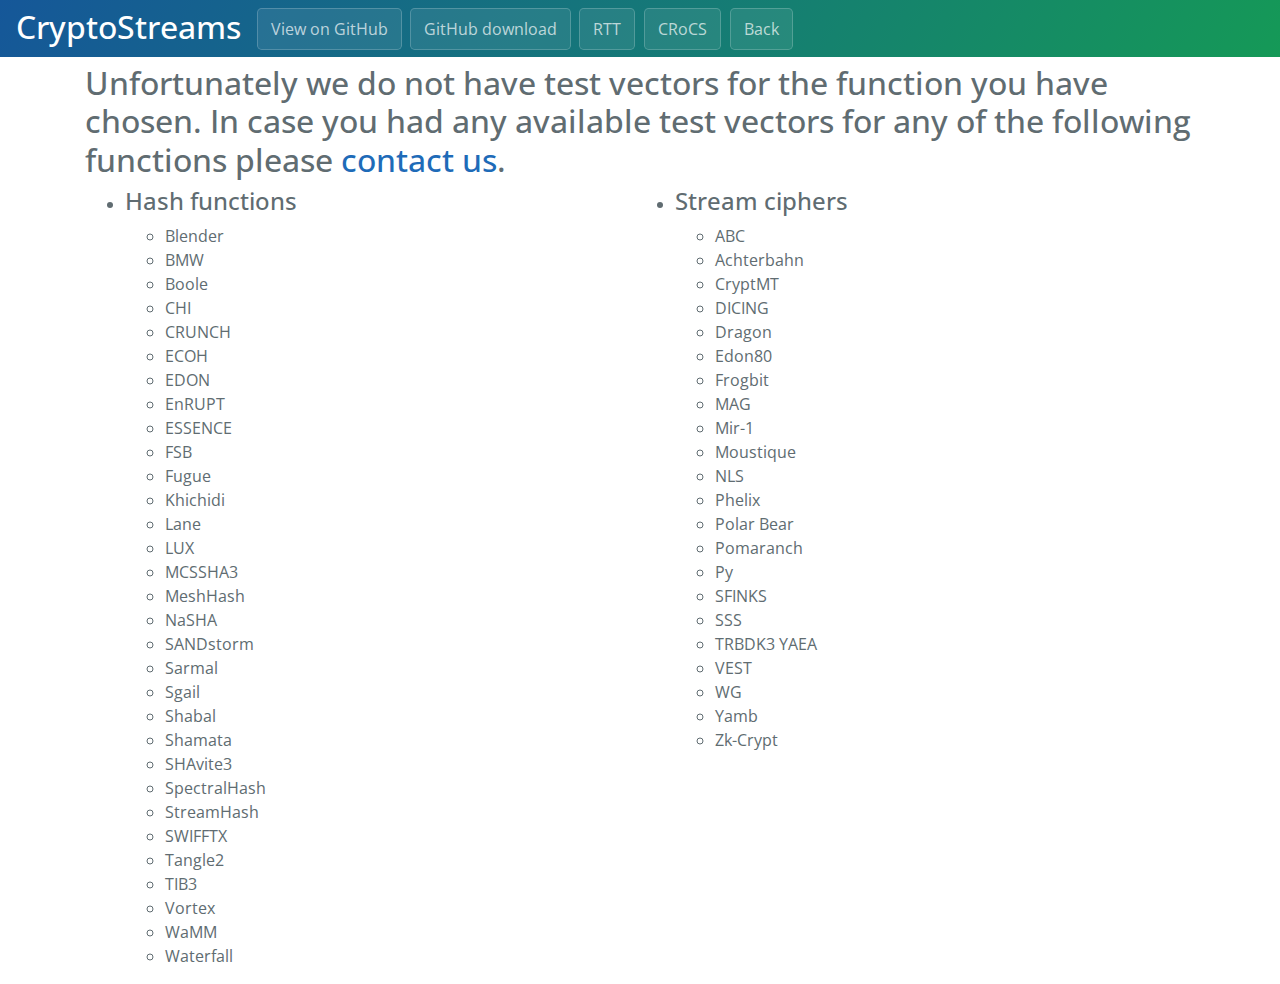
<file: no_tv.html>
<!DOCTYPE html>
<html lang="en">
<head>
  <meta charset="utf-8"/>
  <meta name="viewport" content="width=device-width, initial-scale=1"/>
  <link rel="stylesheet" href="https://maxcdn.bootstrapcdn.com/bootstrap/4.1.0/css/bootstrap.min.css"/>
  <script src="https://ajax.googleapis.com/ajax/libs/jquery/3.3.1/jquery.min.js"></script>
  <script src="https://cdnjs.cloudflare.com/ajax/libs/popper.js/1.14.0/umd/popper.min.js"></script>
  <script src="https://maxcdn.bootstrapcdn.com/bootstrap/4.1.0/js/bootstrap.min.js"></script>
  <link rel="stylesheet" href="https://use.fontawesome.com/releases/v5.6.3/css/all.css" integrity="sha384-UHRtZLI+pbxtHCWp1t77Bi1L4ZtiqrqD80Kn4Z8NTSRyMA2Fd33n5dQ8lWUE00s/" crossorigin="anonymous"/>
  <title>CryptoStreams</title>


      <!-- Begin Jekyll SEO tag v2.5.0 -->
  <meta name="generator" content="Jekyll v3.7.4">
  <meta property="og:title" content="CryptoStreams">
  <meta property="og:locale" content="en_US">
  <meta name="description" content="Tests support and behavior of elliptic curve cryptography implementations on JavaCards (TYPE_EC_FP and TYPE_EC_F2M) and on selected software libraries.">
  <meta property="og:description" content="Tests support and behavior of elliptic curve cryptography implementations on JavaCards (TYPE_EC_FP and TYPE_EC_F2M) and on selected software libraries.">
  <link rel="canonical" href="https://crocs-muni.github.io/ECTester/">
  <meta property="og:url" content="https://crocs-muni.github.io/ECTester/">
  <meta property="og:site_name" content="ECTester">
  <script type="application/ld+json">
  {"@type":"WebSite","url":"https://crocs-muni.github.io/ECTester/","name":"CryptoStreams_format","headline":"CryptoStreams_format","@context":"http://schema.org"}</script>
  <!-- End Jekyll SEO tag -->

      <meta name="viewport" content="width=device-width, initial-scale=1">
      <meta name="theme-color" content="#157878">
      <link rel="shortcut icon" href="https://crocs-muni.github.io/ECTester/assets/img/favicon.ico">
      <link href="./CryptoStreams_format/css" rel="stylesheet" type="text/css">
      <link rel="stylesheet" href="./CryptoStreams_format/fontawesome-all.min.css">
      <link rel="stylesheet" href="./CryptoStreams_format/jquery-ui.min.css">
      <link rel="stylesheet" href="./CryptoStreams_format/style.css">
      <link rel="stylesheet" href="./CryptoStreams_format/custom.css">
      <script src="./CryptoStreams_format/custom.js"></script>
      <script src="./CryptoStreams_format/jquery.min.js.download"></script>
      <script src="./CryptoStreams_format/jquery-ui.min.js.download"></script>
      <script src="./CryptoStreams_format/frappe-charts.min.js.download"></script><style type="text/css">.chart-container{font-family:Roboto,Geneva,Tahoma,sans-serif}.chart-container .graph-focus-margin{margin:0 5%}.chart-container>.title{margin-top:25px;margin-left:25px;text-align:left;font-weight:400;font-size:12px;color:#6c7680}.chart-container .graphics{margin-top:10px;padding-top:10px;padding-bottom:10px;position:relative}.chart-container .graph-stats-group{-ms-flex-pack:distribute;-webkit-box-flex:1;-ms-flex:1;flex:1}.chart-container .graph-stats-container,.chart-container .graph-stats-group{display:-webkit-box;display:-ms-flexbox;display:flex;justify-content:space-around}.chart-container .graph-stats-container{-ms-flex-pack:distribute;padding-top:10px}.chart-container .graph-stats-container .stats{padding-bottom:15px}.chart-container .graph-stats-container .stats-title{color:#8d99a6}.chart-container .graph-stats-container .stats-value{font-size:20px;font-weight:300}.chart-container .graph-stats-container .stats-description{font-size:12px;color:#8d99a6}.chart-container .graph-stats-container .graph-data .stats-value{color:#98d85b}.chart-container .axis,.chart-container .chart-label{font-size:11px;fill:#555b51}.chart-container .axis line,.chart-container .chart-label line{stroke:#dadada}.chart-container .percentage-graph .progress{margin-bottom:0}.chart-container .data-points circle{stroke:#fff;stroke-width:2}.chart-container .path-group path{fill:none;stroke-opacity:1;stroke-width:2px}.chart-container line.dashed{stroke-dasharray:5,3}.chart-container .tick.x-axis-label{display:block}.chart-container .tick .specific-value{text-anchor:start}.chart-container .tick .y-value-text{text-anchor:end}.chart-container .tick .x-value-text{text-anchor:middle}.chart-container .progress{height:20px;margin-bottom:20px;overflow:hidden;background-color:#f5f5f5;border-radius:4px;-webkit-box-shadow:inset 0 1px 2px rgba(0,0,0,.1);box-shadow:inset 0 1px 2px rgba(0,0,0,.1)}.chart-container .progress-bar{float:left;width:0;height:100%;font-size:12px;line-height:20px;color:#fff;text-align:center;background-color:#36414c;-webkit-box-shadow:inset 0 -1px 0 rgba(0,0,0,.15);box-shadow:inset 0 -1px 0 rgba(0,0,0,.15);-webkit-transition:width .6s ease;transition:width .6s ease}.graph-svg-tip{position:absolute;z-index:1;padding:10px;font-size:12px;color:#959da5;text-align:center;background:rgba(0,0,0,.8);border-radius:3px}.graph-svg-tip ol,.graph-svg-tip ul{padding-left:0;display:-webkit-box;display:-ms-flexbox;display:flex}.graph-svg-tip ul.data-point-list li{min-width:90px;-webkit-box-flex:1;-ms-flex:1;flex:1;font-weight:600}.graph-svg-tip strong{color:#dfe2e5;font-weight:600}.graph-svg-tip .svg-pointer{position:absolute;bottom:-10px;left:50%;width:5px;height:5px;margin:0 0 0 -5px;content:" ";border:5px solid transparent;border-top-color:rgba(0,0,0,.8)}.graph-svg-tip.comparison{padding:0;text-align:left;pointer-events:none}.graph-svg-tip.comparison .title{display:block;padding:10px;margin:0;font-weight:600;line-height:1;pointer-events:none}.graph-svg-tip.comparison ul{margin:0;white-space:nowrap;list-style:none}.graph-svg-tip.comparison li{display:inline-block;padding:5px 10px}.indicator,.indicator-right{background:none;font-size:12px;vertical-align:middle;font-weight:700;color:#6c7680}.indicator-right:after,.indicator:before{content:"";display:inline-block;height:8px;width:8px;border-radius:8px}.indicator:before{margin:0 4px 0 0}.indicator-right:after{margin:0 0 0 4px}.background.grey,.indicator-right.grey:after,.indicator.grey:before{background:#bdd3e6}.background.light-grey,.indicator-right.light-grey:after,.indicator.light-grey:before{background:#f0f4f7}.background.blue,.indicator-right.blue:after,.indicator.blue:before{background:#5e64ff}.background.red,.indicator-right.red:after,.indicator.red:before{background:#ff5858}.background.green,.indicator-right.green:after,.indicator.green:before{background:#28a745}.background.light-green,.indicator-right.light-green:after,.indicator.light-green:before{background:#98d85b}.background.orange,.indicator-right.orange:after,.indicator.orange:before{background:#ffa00a}.background.violet,.indicator-right.violet:after,.indicator.violet:before{background:#743ee2}.background.dark-grey,.indicator-right.dark-grey:after,.indicator.dark-grey:before{background:#b8c2cc}.background.black,.indicator-right.black:after,.indicator.black:before{background:#36414c}.background.yellow,.indicator-right.yellow:after,.indicator.yellow:before{background:#feef72}.background.light-blue,.indicator-right.light-blue:after,.indicator.light-blue:before{background:#7cd6fd}.background.purple,.indicator-right.purple:after,.indicator.purple:before{background:#b554ff}.background.magenta,.indicator-right.magenta:after,.indicator.magenta:before{background:#ffa3ef}.stroke.grey{stroke:#bdd3e6}.stroke.light-grey{stroke:#f0f4f7}.stroke.blue{stroke:#5e64ff}.stroke.red{stroke:#ff5858}.stroke.light-green{stroke:#98d85b}.stroke.green{stroke:#28a745}.stroke.orange{stroke:#ffa00a}.stroke.violet{stroke:#743ee2}.stroke.dark-grey{stroke:#b8c2cc}.stroke.black{stroke:#36414c}.stroke.yellow{stroke:#feef72}.stroke.light-blue{stroke:#7cd6fd}.stroke.purple{stroke:#b554ff}.stroke.magenta{stroke:#ffa3ef}.fill.grey{fill:#bdd3e6}.fill.light-grey{fill:#f0f4f7}.fill.blue{fill:#5e64ff}.fill.red{fill:#ff5858}.fill.light-green{fill:#98d85b}.fill.green{fill:#28a745}.fill.orange{fill:#ffa00a}.fill.violet{fill:#743ee2}.fill.dark-grey{fill:#b8c2cc}.fill.black{fill:#36414c}.fill.yellow{fill:#feef72}.fill.light-blue{fill:#7cd6fd}.fill.purple{fill:#b554ff}.fill.magenta{fill:#ffa3ef}.border-top.grey{border-top:3px solid #bdd3e6}.border-top.light-grey{border-top:3px solid #f0f4f7}.border-top.blue{border-top:3px solid #5e64ff}.border-top.red{border-top:3px solid #ff5858}.border-top.light-green{border-top:3px solid #98d85b}.border-top.green{border-top:3px solid #28a745}.border-top.orange{border-top:3px solid #ffa00a}.border-top.violet{border-top:3px solid #743ee2}.border-top.dark-grey{border-top:3px solid #b8c2cc}.border-top.black{border-top:3px solid #36414c}.border-top.yellow{border-top:3px solid #feef72}.border-top.light-blue{border-top:3px solid #7cd6fd}.border-top.purple{border-top:3px solid #b554ff}.border-top.magenta{border-top:3px solid #ffa3ef}.stop-color.grey{stop-color:#bdd3e6}.stop-color.light-grey{stop-color:#f0f4f7}.stop-color.blue{stop-color:#5e64ff}.stop-color.red{stop-color:#ff5858}.stop-color.light-green{stop-color:#98d85b}.stop-color.green{stop-color:#28a745}.stop-color.orange{stop-color:#ffa00a}.stop-color.violet{stop-color:#743ee2}.stop-color.dark-grey{stop-color:#b8c2cc}.stop-color.black{stop-color:#36414c}.stop-color.yellow{stop-color:#feef72}.stop-color.light-blue{stop-color:#7cd6fd}.stop-color.purple{stop-color:#b554ff}.stop-color.magenta{stop-color:#ffa3ef}</style>
      <script src="./CryptoStreams_format/jquery.csv.min.js.download"></script>
      <script src="./CryptoStreams_format/jquery.stickybits.min.js.download"></script>
      <script type="text/x-mathjax-config;executed=true">
          MathJax.Hub.Config({
            tex2jax: {inlineMath: [['$','$'], ['\\(','\\)']],
                      processEscapes: true},
            messageStyle: "none"
          });
      </script>
      <script async="" type="text/javascript" src="./CryptoStreams_format/MathJax.js.download"></script>
      <link rel="stylesheet" href="./CryptoStreams_format/default.min.css">
      <script src="./CryptoStreams_format/highlight.min.js.download"></script>
      <script>hljs.initHighlightingOnLoad();</script>
</head><body>  <section class="page-header">
  <div class="container-fluid">
    <div class="row">
      <div class="title-column">
        <h1 class="project-name">CryptoStreams</h1>
      </div>
      <div class="view-column">
        <a href="https://github.com/crocs-muni/CryptoStreams" class="btn header-btn">View on GitHub</a>
      </div>
      <div class="download-column">
        <a href="https://github.com/crocs-muni/CryptoStreams/releases" class="btn header-btn">
          GitHub download
        </a>
      </div>
      <div class="rtt-column">
        <a href="https://rtt.ics.muni.cz/" class="btn header-btn">RTT</a>
      </div>
      <div class="crocs-column">
        <a href="https://crocs.fi.muni.cz/" class="btn header-btn">CRoCS</a>
      </div>
      <div class="rtt-column">
        <a href="#" class="btn header-btn" onClick="history.go(-1)">Back</a>
      </div>
    </div>
  </div></section>
<div class="container">
  <h2>Unfortunately we do not have test vectors for the function you have chosen.
In case you had any available test vectors for any of the following functions please <a href="https://github.com/crocs-muni/CryptoStreams/issues">contact us</a>. </h2>
  <div class="list-group"><ul>
   <div class="row"><div class="col">
<li>
<h4>Hash functions</h4>
</li>
<ul>      <li>Blender</li>
      <li>BMW</li>
      <li>Boole</li>
      <li>CHI</li>
      <li>CRUNCH</li>
      <li>ECOH</li>
      <li>EDON</li>
      <li>EnRUPT</li>
      <li>ESSENCE</li>
      <li>FSB</li>
      <li>Fugue</li>
      <li>Khichidi</li>
      <li>Lane</li>
      <li>LUX</li>
      <li>MCSSHA3</li>
      <li>MeshHash</li>
      <li>NaSHA</li>
      <li>SANDstorm</li>
      <li>Sarmal</li>
      <li>Sgail</li>
      <li>Shabal</li>
      <li>Shamata</li>
      <li>SHAvite3</li>
      <li>SpectralHash</li>
      <li>StreamHash</li>
      <li>SWIFFTX</li>
      <li>Tangle2</li>
      <li>TIB3</li>
      <li>Vortex</li>
      <li>WaMM</li>
      <li>Waterfall</li>
</ul>
</div><div class="col">
<li>
<h4>Stream ciphers</h4></li>
<ul>      <li>ABC</li>
      <li>Achterbahn</li>
      <li>CryptMT</li>
      <li>DICING</li>
      <li>Dragon</li>
      <li>Edon80</li>
      <li>Frogbit</li>
      <li>MAG</li>
      <li>Mir-1</li>
      <li>Moustique</li>
      <li>NLS</li>
      <li>Phelix</li>
      <li>Polar Bear</li>
      <li>Pomaranch</li>
      <li>Py</li>
      <li>SFINKS</li>
      <li>SSS</li>
      <li>TRBDK3 YAEA</li>
      <li>VEST</li>
      <li>WG</li>
      <li>Yamb</li>
      <li>Zk-Crypt</li>

</ul>
</div></div></ul></div>
</div>
</body>
</file>
<file: CryptoStreams_format/custom.css>
.card .card-body .card-rounds {
    display: flex;
    align-items: center;
    justify-content: center;
}

.card .card-body .progress .bg-warning {
  background-color: #FFC5FF!important;
}

.card-rounds .others {
  font-size: 60%;
  bottom: 0;
}

.card-rounds .human {
  font-weight: curly;
  color: #000000;
}

.card-rounds .default {
  color: #000000;
}

.bar-step {
    position:absolute;
    margin-top:-20px;
	  z-index:1;
    font-size:12px;
}

.label-txt {
    float: middle;
    color: #000;
}

.label-line {
    float: right;
    background: #000;
    height:22px;
	  width:3px;
    margin-left: 2px;
}

img.sticky {
    position: sticky;
    position: -webkit-sticky;
    top: 4rem;
    float: left;
    width: 100%;
}

.content {
    float: left;
    padding: 20px;
    width: 100%;
    margin-right: 10px;
}

.progress {
  margin-top: 18px;
}

.card {
  margin: 10px;
}

.wrapper {
    display: flex;
    width: 100%;
    align-items: stretch;
    padding-top: 3rem;
}

#sidebar {
  min-width: 400px;
  max-width: 400px;
  min-height: 250px;
}

@media  (max-width: 768px) {
    #sidebar {
        margin-right: -400px;
    }
    #sidebar.active {
        margin-right: 0;
    }
}

u.dotted {
    text-decoration: underline dotted;
    text-decoration-color: #F000F0;
}

.card-title {
  margin-top: -15px;
}

a.btn-secondary {
    margin-right: 10px;
    margin-bottom: -10px;
}

.progress {
  margin-right: -10px;
  margin-left: -10px;
  margin-bottom: -10px;
}

.glyphicon-download-alt:before {
    content:"\e025"
}
.glyphicon-download:before {
    content:"\e026"
}

@media screen and (min-width: 64em) {
    .page-header {
        padding: 0.5rem 2rem;
    }
}

@media screen and (min-width: 42em) and (max-width: 64em) {
    .page-header {
        padding: 0.2rem 2rem;
    }
}

@media screen and (max-width: 42em) {
    .page-header {
        padding: 0.2rem 1rem;
    }
}

.project-name {
    margin-top: 0;
    margin-bottom: 0;
    margin-left: -1rem;
    margin-right: 1rem;
}

@media screen and (min-width: 64em) {
    .project-name {
        font-size: 2.0rem;
    }
}

@media screen and (min-width: 42em) and (max-width: 64em) {
    .project-name {
        font-size: 1.5rem;
    }
}

@media screen and (max-width: 42em) {
    .project-name {
        font-size: 1.25rem;
    }
}

@media screen and (min-width: 64em) {
    .btn {
        padding: 0.5rem 0.8rem;
    }
}

@media screen and (min-width: 42em) and (max-width: 64em) {
    .btn {
        padding: 0.4rem 0.7rem;
        font-size: 0.9rem;
    }
}

@media screen and (max-width: 42em) {
    .btn {
        display: block;
        width: 100%;
        padding: 0.75rem;
        font-size: 0.9rem;
    }

    .btn + .btn {
        margin-top: 0;
        margin-left: 0.2rem;
    }
}

.body-btn {
	background-color: rgba(128,128,128,0.1);
	border-color: #606c71;
	color: #606c71;
}

.body-btn:hover {
	background-color: rgba(128,128,128,0.6);
	border-color: #606c71;
	color: #606c71;
}

#up-top-icon {
    font-size: small !important;
    position: fixed;
    bottom: 1%;
    right: 1%;
}

.clear-a {
    color: #fff;
}

.clear-a:hover {
    text-decoration: none;
}

*:target {
    padding-top: 8% !important;
    margin-top: -8% !important;
}

.page-header {
      text-align: left;
      position: fixed;
      width: 100%;
      top: 0;
      z-index: 2;
      display: block;
      justify-content: left;
      align-items: left;
}

.header-btn {
  margin-bottom: -1px;
  align-self: flex-end;
}

@media (min-width: 895px) {
  button.btn {
    position: absolute;
    right: 1rem;
  }
}

@media (max-width: 895px) {
  .header-btn {
    margin-bottom: 5px;
  }

  img.sticky {
      position: sticky;
      position: -webkit-sticky;
      top: 5rem;
      float: left;
      width: 100%;
  }

  .content {
      float: left;
      padding-top: 50px;
      width: 100%;
      margin-right: 10px;
  }
}

@media screen and (min-width: 1030px) {
    .header-btn {
        padding: 0.5rem 0.8rem;
    }

    .view-column {
      width: 153px
    }

    .download-column {
      width: 169px
    }

    .rtt-column {
      width: 65px
    }

    .crocs-column {
      width: 86px
    }

    .legend-column {
      width: 244px
    }

    img.sticky {
        position: sticky;
        position: -webkit-sticky;
        top: 4rem;
        float: left;
        width: 100%;
    }

    .content {
        float: left;
        padding: 20px;
        width: 100%;
        margin-right: 10px;
    }
}

@media screen and (min-width: 755px) and (max-width: 1030px) {
    .header-btn {
        padding: 0.4rem 0.7rem;
        font-size: 0.9rem;
        margin-bottom: 3px;
    }

    .view-column {
      width: 138px
    }

    .download-column {
      width: 152px
    }

    .rtt-column {
      width: 59px
    }

    .crocs-column {
      width: 78px
    }

    .legend-column {
      width: 220px
    }
}

@media screen and (min-width: 428px) and (max-width: 755px) {
    .header-btn {
        padding: 0.3rem 0.6rem;
        font-size: 0.8rem;
        margin-bottom: 5px;
        align-self: flex-end;
    }
}

@media screen and (max-width: 428px) {
  .header-btn {
      padding: 0.3rem 0.6rem;
      font-size: 0.8rem;
      margin-bottom: 5px;
      align-self: flex-end;
  }
  img.sticky {
      position: sticky;
      position: -webkit-sticky;
      top: 7rem;
      float: left;
      width: 100%;
  }

  .content {
      float: left;
      padding-top: 70px;
      width: 100%;
      margin-right: 10px;
  }
}

@media screen and (min-width: 1020px) {
  .container {
    padding-top: 4rem;
  }
}

@media screen and (min-width: 580px) and (max-width: 1020px) {
  .container {
    padding-top: 3rem;
  }
}

@media screen and (max-width: 580px) {
  .container {
    padding-top: 5rem;
  }
}
</file>
<file: CryptoStreams_format/style.css>
/*! normalize.css v3.0.2 | MIT License | git.io/normalize */@import url("https://fonts.googleapis.com/css?family=Open+Sans:400,700");html{font-family:sans-serif;-ms-text-size-adjust:100%;-webkit-text-size-adjust:100%}body{margin:0}article,aside,details,figcaption,figure,footer,header,hgroup,main,menu,nav,section,summary{display:block}audio,canvas,progress,video{display:inline-block;vertical-align:baseline}audio:not([controls]){display:none;height:0}[hidden],template{display:none}a{background-color:transparent}a:active,a:hover{outline:0}abbr[title]{border-bottom:1px dotted}b,strong{font-weight:bold}dfn{font-style:italic}h1{font-size:2em;margin:0.67em 0}mark{background:#ff0;color:#000}small{font-size:80%}sub,sup{font-size:75%;line-height:0;position:relative;vertical-align:baseline}sup{top:-0.5em}sub{bottom:-0.25em}img{border:0}svg:not(:root){overflow:hidden}figure{margin:1em 40px}hr{box-sizing:content-box;height:0}pre{overflow:auto}code,kbd,pre,samp{font-family:monospace, monospace;font-size:1em}button,input,optgroup,select,textarea{color:inherit;font:inherit;margin:0}button{overflow:visible}button,select{text-transform:none}button,html input[type="button"],input[type="reset"],input[type="submit"]{-webkit-appearance:button;cursor:pointer}button[disabled],html input[disabled]{cursor:default}button::-moz-focus-inner,input::-moz-focus-inner{border:0;padding:0}input{line-height:normal}input[type="checkbox"],input[type="radio"]{box-sizing:border-box;padding:0}input[type="number"]::-webkit-inner-spin-button,input[type="number"]::-webkit-outer-spin-button{height:auto}input[type="search"]{-webkit-appearance:textfield;box-sizing:content-box}input[type="search"]::-webkit-search-cancel-button,input[type="search"]::-webkit-search-decoration{-webkit-appearance:none}fieldset{border:1px solid #c0c0c0;margin:0 2px;padding:0.35em 0.625em 0.75em}legend{border:0;padding:0}textarea{overflow:auto}optgroup{font-weight:bold}table{border-collapse:collapse;border-spacing:0}td,th{padding:0}.highlight table td{padding:5px}.highlight table pre{margin:0}.highlight .cm{color:#999988;font-style:italic}.highlight .cp{color:#999999;font-weight:bold}.highlight .c1{color:#999988;font-style:italic}.highlight .cs{color:#999999;font-weight:bold;font-style:italic}.highlight .c,.highlight .cd{color:#999988;font-style:italic}.highlight .err{color:#a61717;background-color:#e3d2d2}.highlight .gd{color:#000000;background-color:#ffdddd}.highlight .ge{color:#000000;font-style:italic}.highlight .gr{color:#aa0000}.highlight .gh{color:#999999}.highlight .gi{color:#000000;background-color:#ddffdd}.highlight .go{color:#888888}.highlight .gp{color:#555555}.highlight .gs{font-weight:bold}.highlight .gu{color:#aaaaaa}.highlight .gt{color:#aa0000}.highlight .kc{color:#000000;font-weight:bold}.highlight .kd{color:#000000;font-weight:bold}.highlight .kn{color:#000000;font-weight:bold}.highlight .kp{color:#000000;font-weight:bold}.highlight .kr{color:#000000;font-weight:bold}.highlight .kt{color:#445588;font-weight:bold}.highlight .k,.highlight .kv{color:#000000;font-weight:bold}.highlight .mf{color:#009999}.highlight .mh{color:#009999}.highlight .il{color:#009999}.highlight .mi{color:#009999}.highlight .mo{color:#009999}.highlight .m,.highlight .mb,.highlight .mx{color:#009999}.highlight .sb{color:#d14}.highlight .sc{color:#d14}.highlight .sd{color:#d14}.highlight .s2{color:#d14}.highlight .se{color:#d14}.highlight .sh{color:#d14}.highlight .si{color:#d14}.highlight .sx{color:#d14}.highlight .sr{color:#009926}.highlight .s1{color:#d14}.highlight .ss{color:#990073}.highlight .s{color:#d14}.highlight .na{color:#008080}.highlight .bp{color:#999999}.highlight .nb{color:#0086B3}.highlight .nc{color:#445588;font-weight:bold}.highlight .no{color:#008080}.highlight .nd{color:#3c5d5d;font-weight:bold}.highlight .ni{color:#800080}.highlight .ne{color:#990000;font-weight:bold}.highlight .nf{color:#990000;font-weight:bold}.highlight .nl{color:#990000;font-weight:bold}.highlight .nn{color:#555555}.highlight .nt{color:#000080}.highlight .vc{color:#008080}.highlight .vg{color:#008080}.highlight .vi{color:#008080}.highlight .nv{color:#008080}.highlight .ow{color:#000000;font-weight:bold}.highlight .o{color:#000000;font-weight:bold}.highlight .w{color:#bbbbbb}.highlight{background-color:#f8f8f8}*{box-sizing:border-box}body{padding:0;margin:0;font-family:"Open Sans", "Helvetica Neue", Helvetica, Arial, sans-serif;font-size:16px;line-height:1.5;color:#606c71}a{color:#1e6bb8;text-decoration:none}a:hover{text-decoration:underline}.btn{display:inline-block;margin-bottom:1rem;color:rgba(255,255,255,0.7);background-color:rgba(255,255,255,0.08);border-color:rgba(255,255,255,0.2);border-style:solid;border-width:1px;border-radius:0.3rem;transition:color 0.2s, background-color 0.2s, border-color 0.2s}.btn:hover{color:rgba(255,255,255,0.8);text-decoration:none;background-color:rgba(255,255,255,0.2);border-color:rgba(255,255,255,0.3)}.btn+.btn{margin-left:1rem}@media screen and (min-width: 64em){.btn{padding:0.75rem 1rem}}@media screen and (min-width: 42em) and (max-width: 64em){.btn{padding:0.6rem 0.9rem;font-size:0.9rem}}@media screen and (max-width: 42em){.btn{display:block;width:100%;padding:0.75rem;font-size:0.9rem}.btn+.btn{margin-top:1rem;margin-left:0}}.page-header{color:#fff;text-align:center;background-color:#159957;background-image:linear-gradient(120deg, #155799, #159957)}@media screen and (min-width: 64em){.page-header{padding:5rem 6rem}}@media screen and (min-width: 42em) and (max-width: 64em){.page-header{padding:3rem 4rem}}@media screen and (max-width: 42em){.page-header{padding:2rem 1rem}}.project-name{margin-top:0;margin-bottom:0.1rem}@media screen and (min-width: 64em){.project-name{font-size:3.25rem}}@media screen and (min-width: 42em) and (max-width: 64em){.project-name{font-size:2.25rem}}@media screen and (max-width: 42em){.project-name{font-size:1.75rem}}.project-tagline{margin-bottom:2rem;font-weight:normal;opacity:0.7}@media screen and (min-width: 64em){.project-tagline{font-size:1.25rem}}@media screen and (min-width: 42em) and (max-width: 64em){.project-tagline{font-size:1.15rem}}@media screen and (max-width: 42em){.project-tagline{font-size:1rem}}.main-content{word-wrap:break-word}.main-content :first-child{margin-top:0}@media screen and (min-width: 64em){.main-content{max-width:64rem;padding:2rem 6rem;margin:0 auto;font-size:1.1rem}}@media screen and (min-width: 42em) and (max-width: 64em){.main-content{padding:2rem 4rem;font-size:1.1rem}}@media screen and (max-width: 42em){.main-content{padding:2rem 1rem;font-size:1rem}}.main-content img{max-width:100%}.main-content h1,.main-content h2,.main-content h3,.main-content h4,.main-content h5,.main-content h6{margin-top:2rem;margin-bottom:1rem;font-weight:normal;color:#159957}.main-content p{margin-bottom:1em}.main-content code{padding:2px 4px;font-family:Consolas, "Liberation Mono", Menlo, Courier, monospace;font-size:0.9rem;color:#567482;background-color:#f3f6fa;border-radius:0.3rem}.main-content pre{padding:0.8rem;margin-top:0;margin-bottom:1rem;font:1rem Consolas, "Liberation Mono", Menlo, Courier, monospace;color:#567482;word-wrap:normal;background-color:#f3f6fa;border:solid 1px #dce6f0;border-radius:0.3rem}.main-content pre>code{padding:0;margin:0;font-size:0.9rem;color:#567482;word-break:normal;white-space:pre;background:transparent;border:0}.main-content .highlight{margin-bottom:1rem}.main-content .highlight pre{margin-bottom:0;word-break:normal}.main-content .highlight pre,.main-content pre{padding:0.8rem;overflow:auto;font-size:0.9rem;line-height:1.45;border-radius:0.3rem;-webkit-overflow-scrolling:touch}.main-content pre code,.main-content pre tt{display:inline;max-width:initial;padding:0;margin:0;overflow:initial;line-height:inherit;word-wrap:normal;background-color:transparent;border:0}.main-content pre code:before,.main-content pre code:after,.main-content pre tt:before,.main-content pre tt:after{content:normal}.main-content ul,.main-content ol{margin-top:0}.main-content blockquote{padding:0 1rem;margin-left:0;color:#819198;border-left:0.3rem solid #dce6f0}.main-content blockquote>:first-child{margin-top:0}.main-content blockquote>:last-child{margin-bottom:0}.main-content table{display:block;width:100%;overflow:auto;word-break:normal;word-break:keep-all;-webkit-overflow-scrolling:touch}.main-content table th{font-weight:bold}.main-content table th,.main-content table td{padding:0.5rem 1rem;border:1px solid #e9ebec}.main-content dl{padding:0}.main-content dl dt{padding:0;margin-top:1rem;font-size:1rem;font-weight:bold}.main-content dl dd{padding:0;margin-bottom:1rem}.main-content hr{height:2px;padding:0;margin:1rem 0;background-color:#eff0f1;border:0}.site-footer{padding-top:2rem;margin-top:2rem;border-top:solid 1px #eff0f1}@media screen and (min-width: 64em){.site-footer{font-size:1rem}}@media screen and (min-width: 42em) and (max-width: 64em){.site-footer{font-size:1rem}}@media screen and (max-width: 42em){.site-footer{font-size:0.9rem}}.site-footer-owner{display:block;font-weight:bold}.site-footer-credits{color:#819198}
</file>
<file: CryptoStreams_format/default.min.css>
.hljs{display:block;overflow-x:auto;padding:0.5em;background:#F0F0F0}.hljs,.hljs-subst{color:#444}.hljs-comment{color:#888888}.hljs-keyword,.hljs-attribute,.hljs-selector-tag,.hljs-meta-keyword,.hljs-doctag,.hljs-name{font-weight:bold}.hljs-type,.hljs-string,.hljs-number,.hljs-selector-id,.hljs-selector-class,.hljs-quote,.hljs-template-tag,.hljs-deletion{color:#880000}.hljs-title,.hljs-section{color:#880000;font-weight:bold}.hljs-regexp,.hljs-symbol,.hljs-variable,.hljs-template-variable,.hljs-link,.hljs-selector-attr,.hljs-selector-pseudo{color:#BC6060}.hljs-literal{color:#78A960}.hljs-built_in,.hljs-bullet,.hljs-code,.hljs-addition{color:#397300}.hljs-meta{color:#1f7199}.hljs-meta-string{color:#4d99bf}.hljs-emphasis{font-style:italic}.hljs-strong{font-weight:bold}
</file>
